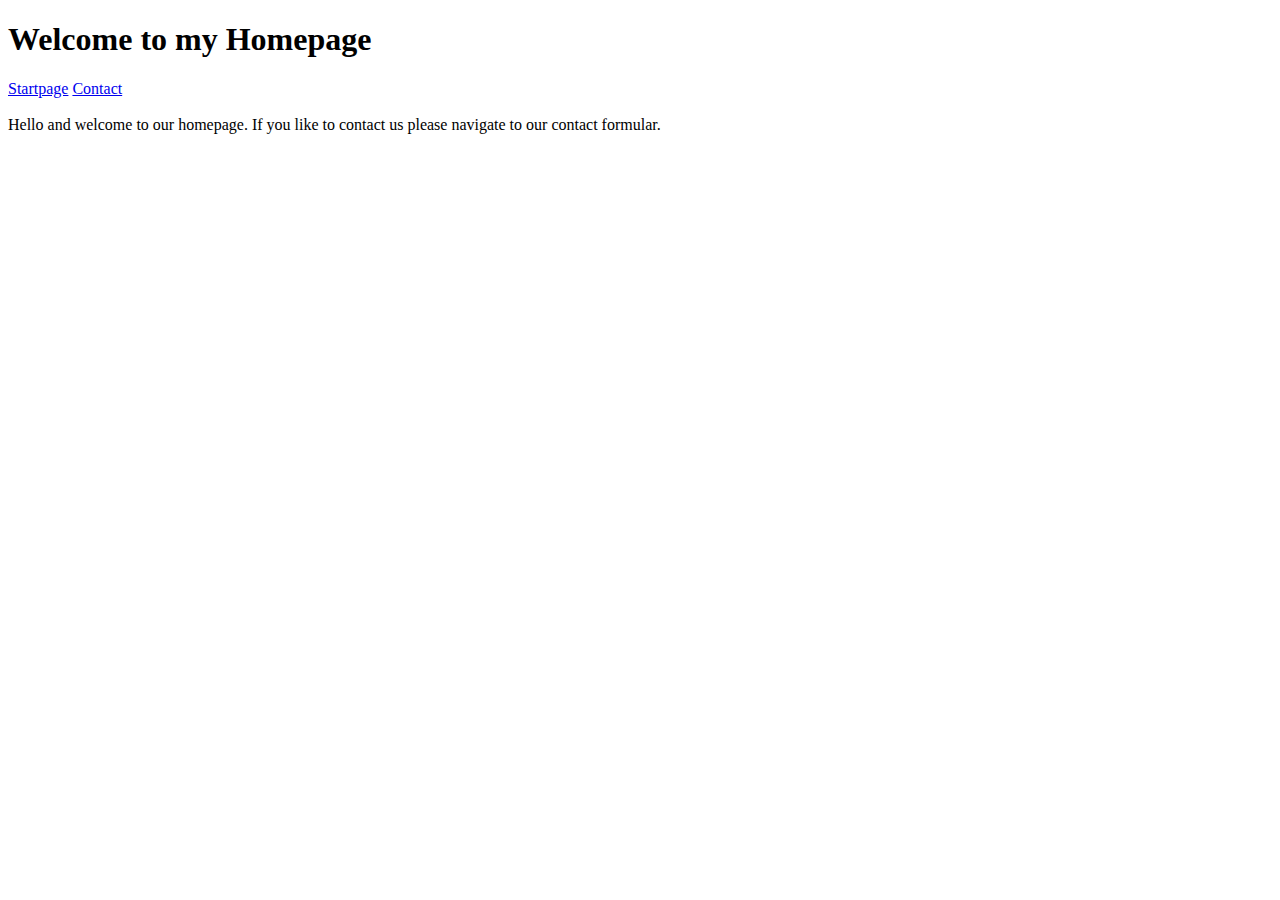
<file: simple homepage/index.html>
<!DOCTYPE html>
<html lang="en">
<head>
    <meta charset="UTF-8">
    <meta http-equiv="X-UA-Compatible" content="IE=edge">
    <meta name="viewport" content="width=device-width, initial-scale=1.0">
    <title>Welcome</title>
</head>
<body>
    <div id="header">
        <h1>Welcome to my Homepage</h1>
    </div>
    <div id="navbar">
        <a href="./index.html">Startpage</a>
        <a href="./contact.html">Contact</a>
    </div><br>
    <div class="container">
        Hello and welcome to our homepage. If you like to contact us please navigate to our contact formular.
    </div>
</body>
</html>
</file>
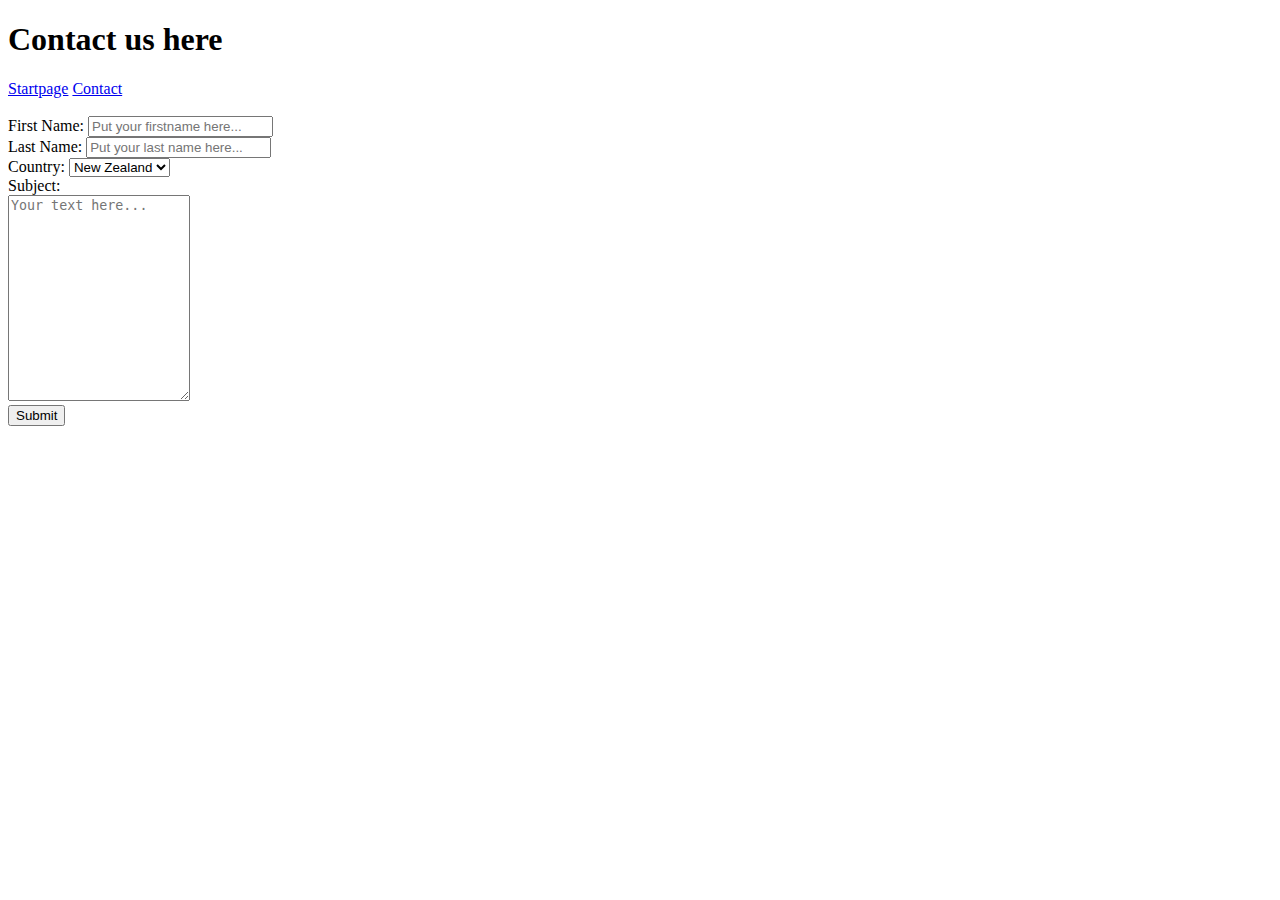
<file: simple homepage/contact.html>
<!DOCTYPE html>
<html lang="en">
    <head>
        <meta charset="UTF-8">
        <meta http-equiv="X-UA-Compatible" content="IE=edge">
        <meta name="viewport" content="width=device-width, initial-scale=1.0">
        <title>Contact</title>
    </head>
    <body>
        <div id="header">
            <h1>Contact us here</h1>
        </div>
        <div id="navbar">
            <a href="./index.html">Startpage</a>
            <a href="./contact.html">Contact</a>
        </div><br>

        <div class="container">
            <form action="contact.php" method="POST">
                <label>First Name:</label>
                <input type="text" id="fName" name="firstName" placeholder="Put your firstname here..."><br>

                <label>Last Name:</label>
                <input type="text" id="lName" name="lastName" placeholder="Put your last name here..."><br>

                <label>Country:</label>
                <select id="country" name="country">
                    <option value="new zealand">New Zealand</option>
                    <option value="australia">Australia</option>
                    <option value="germany">Germany</option>
                    <option value="england">England</option>
                    <option value="usa">USA</option>
                    <option value="spain">Spain</option>
                    <option value="italy">Italy</option>
                    <option value="greece">Greece</option>
                    <option value="china">China</option>
                </select><br>

                <label  for="subject">Subject:</label><br>
                <textarea id="subject" name="subject" placeholder="Your text here..." style="height: 200px;"></textarea><br>
                <input type="submit" value="Submit">
            </form>
        </div>  
    </body>
</html>
</file>
